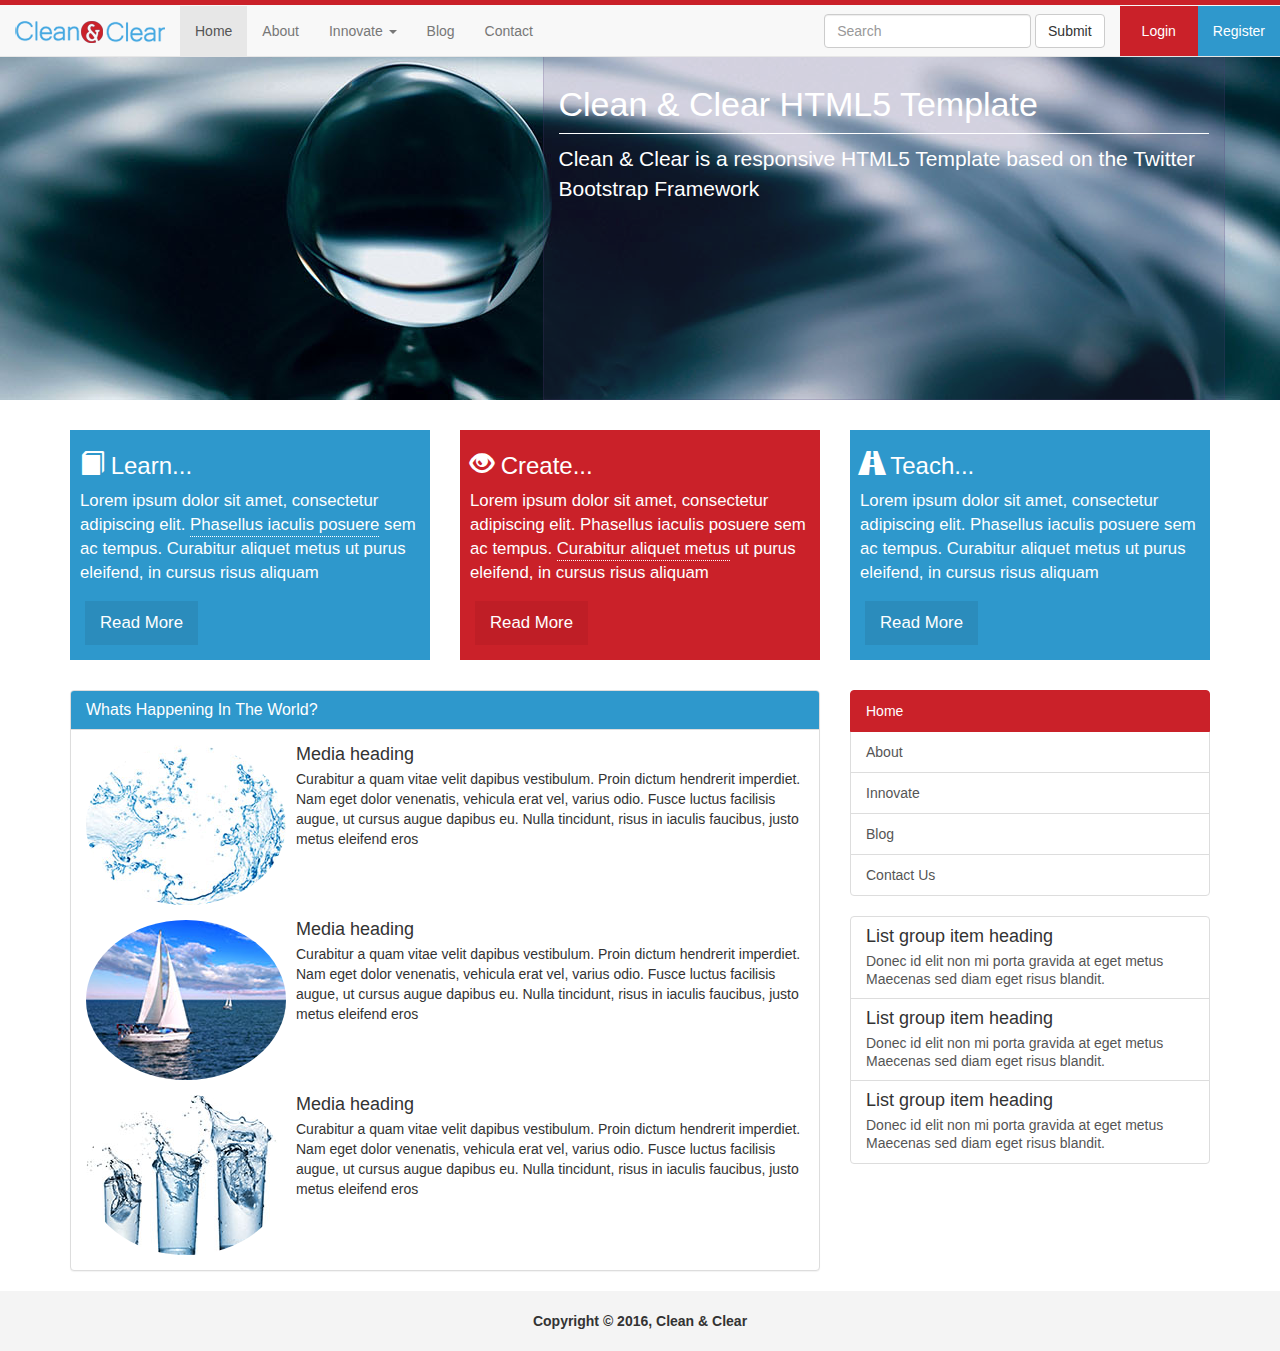
<file: index.html>
<!DOCTYPE html>
<html lang="en">
  <head>
    <meta charset="utf-8">
    <meta http-equiv="X-UA-Compatible" content="IE=edge">
    <meta name="viewport" content="width=device-width, initial-scale=1">
	
    <title>Home - Clean & Clear</title>
	
	<!-- CSS do Bootstrap -->
    <link href="css/bootstrap.css" rel="stylesheet">
	
	<!-- CSS -->
    <link href="css/style.css" rel="stylesheet">
	
	<!-- JQuery -->
    <script src="js/jquery.js"></script>
	
	<!-- Javascript do Bootstrap -->
    <script src="js/bootstrap.js"></script>
	
	<script>
		$(document).ready(function() {
            $('#tooltip1').tooltip('hide');
            $('#tooltip2').tooltip('hide');
        });
	</script>
  </head>
  <body>
	<nav class="navbar navbar-default navbar-fixed-top">
	  <div class="top-bar"></div>
	  <div class="container-fluid">
		<!-- Brand and toggle get grouped for better mobile display -->
		<div class="navbar-header">
		  <button type="button" class="navbar-toggle collapsed" data-toggle="collapse" data-target="#bs-example-navbar-collapse-1" aria-expanded="false">
			<span class="sr-only">Toggle navigation</span>
			<span class="icon-bar"></span>
			<span class="icon-bar"></span>
			<span class="icon-bar"></span>
		  </button>
		  <a class="navbar-brand" href="index.html">
			<img src="img/logo.png" alt="Clean & Clear"/>
		  </a>
		</div>

		<!-- Collect the nav links, forms, and other content for toggling -->
		<div class="collapse navbar-collapse" id="bs-example-navbar-collapse-1">
		  <ul class="nav navbar-nav">
			<li class="active"><a href="index.html">Home</a></li>
			<li><a href="about.html">About</a></li>
			<li class="dropdown">
			  <a href="#" class="dropdown-toggle" data-toggle="dropdown" role="button" aria-haspopup="true" aria-expanded="false">Innovate <span class="caret"></span></a>
			  <ul class="dropdown-menu">
				<li><a href="innovate.html">Learn</a></li>
				<li><a href="innovate.html">Create</a></li>
				<li><a href="innovate.html">Teach</a></li>
			  </ul>
			</li>
			<li><a href="blog.html">Blog</a></li>
			<li><a href="contact.html">Contact</a></li>
		  </ul>
		  <ul class="nav navbar-nav navbar-right">
			<form class="navbar-form navbar-left" role="search">
				<div class="form-group">
				  <input type="text" class="form-control" placeholder="Search">
				</div>
				<button type="submit" class="btn btn-default">Submit</button>
			</form>
			<li class="login" data-toggle="modal" data-target="#loginModal"><a href="#">Login</a></li>
			<li class="register" data-toggle="modal" data-target="#registerModal"><a href="#">Register</a></li>
		  </ul>
		</div><!-- /.navbar-collapse -->
	  </div><!-- /.container-fluid -->
	</nav>
	<!-- Login Modal -->
	<div class="modal fade" id="loginModal" tabindex="-1" role="dialog" aria-labelledby="loginModalLabel">
	  <div class="modal-dialog" role="document">
		<div class="modal-content">
		  <div class="modal-header">
			<button type="button" class="close" data-dismiss="modal" aria-label="Close"><span aria-hidden="true">&times;</span></button>
			<h4 class="modal-title" id="loginModalLabel">Login</h4>
		  </div>
		  <div class="modal-body">
			<form class="form-horizontal">
			  <div class="form-group">
				<label for="inputEmail3" class="col-sm-2 control-label">Email</label>
				<div class="col-sm-10">
				  <input type="email" class="form-control" id="inputEmail3" placeholder="Email">
				</div>
			  </div>
			  <div class="form-group">
				<label for="inputPassword3" class="col-sm-2 control-label">Password</label>
				<div class="col-sm-10">
				  <input type="password" class="form-control" id="inputPassword3" placeholder="Password">
				</div>
			  </div>
			  <div class="form-group">
				<div class="col-sm-offset-2 col-sm-10">
				  <div class="checkbox">
					<label>
					  <input type="checkbox"> Remember me
					</label>
				  </div>
				</div>
			  </div>
			</form>
		  </div>
		  <div class="modal-footer">
			<div class="form-group">
				<div class="col-sm-offset-2 col-sm-10">
				  <button type="submit" class="btn btn-default">Sign in</button>
				</div>
			</div>
		  </div>
		</div>
	  </div>
	</div><!-- /.modal -->
	<!-- Register Modal -->
	<div class="modal fade" id="registerModal" tabindex="-1" role="dialog" aria-labelledby="registerModalLabel">
	  <div class="modal-dialog" role="document">
		<div class="modal-content">
		  <div class="modal-header">
			<button type="button" class="close" data-dismiss="modal" aria-label="Close"><span aria-hidden="true">&times;</span></button>
			<h4 class="modal-title" id="registerModalLabel">Register</h4>
		  </div>
		  <div class="modal-body">
			<form class="form-horizontal">
			  <div class="form-group">
				<label for="inputEmail3" class="col-sm-2 control-label">Name</label>
				<div class="col-sm-10">
				  <input type="email" class="form-control" id="inputEmail3" placeholder="Name">
				</div>
			  </div>
			  <div class="form-group">
				<label for="inputEmail3" class="col-sm-2 control-label">Email</label>
				<div class="col-sm-10">
				  <input type="email" class="form-control" id="inputEmail3" placeholder="Email">
				</div>
			  </div>
			  <div class="form-group">
				<label for="inputPassword3" class="col-sm-2 control-label">Password</label>
				<div class="col-sm-10">
				  <input type="password" class="form-control" id="inputPassword3" placeholder="Password">
				</div>
			  </div>
			  <div class="form-group">
				<label for="inputPassword3" class="col-sm-2 control-label">Confirm Password</label>
				<div class="col-sm-10">
				  <input type="password" class="form-control" id="inputPassword3" placeholder="Confirm Password">
				</div>
			  </div>
			</form>
		  </div>
		  <div class="modal-footer">
			<div class="form-group">
				<div class="col-sm-offset-2 col-sm-10">
				  <button type="submit" class="btn btn-default">Sign up</button>
				</div>
			</div>
		  </div>
		</div>
	  </div>
	</div><!-- /.modal -->
	<div class="jumbotron">
		<div class="container">
			<div class="row">
				<div class="col-md-7 col-md-offset-5">
					<div class="jumbotron-content">
						<h1>Clean & Clear HTML5 Template</h1>
						<p class="lead">Clean & Clear is a responsive HTML5 Template based on the Twitter Bootstrap Framework</p>
					</div>
				</div>
			</div>
		</div><!-- /.container -->
	</div><!-- /.jumbotron -->
	<div class="container">
		<div class="row">
			<div class="col-md-4">
				<div class="bluebox">
				<h3><span class="glyphicon glyphicon-book"></span> Learn...</h3>
				<p>
					Lorem ipsum dolor sit amet, consectetur adipiscing elit. <a id="tooltip1" href="#" data-toggle="tooltip" title="Este é o primeiro tooltip!">Phasellus iaculis posuere</a> sem ac tempus. Curabitur aliquet metus ut purus eleifend, in cursus risus aliquam
				</p>
				<a class="readmore" href="#">Read More</a>
				</div>
			</div>
			<div class="col-md-4">
				<div class="redbox">
				<h3><span class="glyphicon glyphicon-eye-open"></span> Create...</h3>
				<p>
					Lorem ipsum dolor sit amet, consectetur adipiscing elit. Phasellus iaculis posuere sem ac tempus. <a id="tooltip2" href="#" data-toggle="tooltip" title="Este é o segundo tooltip!">Curabitur aliquet metus</a> ut purus eleifend, in cursus risus aliquam 
				</p>
				<a class="readmore" href="#">Read More</a>
				</div>
			</div>
			<div class="col-md-4">
				<div class="bluebox">
				<h3><span class="glyphicon glyphicon-road"></span> Teach...</h3>
				<p>
					Lorem ipsum dolor sit amet, consectetur adipiscing elit. Phasellus iaculis posuere sem ac tempus. Curabitur aliquet metus ut purus eleifend, in cursus risus aliquam
				</p>
				<a class="readmore" href="#">Read More</a>
				</div>
			</div>
		</div>
		<div class="row padtop30">
			<div class="col-md-8">
				<div class="panel panel-default">
					<div class="panel-heading panel-blue-heading">
						<h3 class="panel-title">Whats Happening In The World?</h3>
					</div>
					<div class="panel-body">
						<div class="media">
						  <div class="media-left">
							<a href="#">
							  <img class="media-object img-circle" src="img/small1.jpg" alt="Small Image">
							</a>
						  </div>
						  <div class="media-body">
							<h4 class="media-heading">Media heading</h4>
							<p>
								Curabitur a quam vitae velit dapibus vestibulum. Proin dictum hendrerit imperdiet. Nam eget dolor venenatis, vehicula erat vel, varius odio. Fusce luctus facilisis augue, ut cursus augue dapibus eu. Nulla tincidunt, risus in iaculis faucibus, justo metus eleifend eros
							</p>	
						  </div>
						</div>
						<div class="media">
						  <div class="media-left">
							<a href="#">
							  <img class="media-object img-circle" src="img/small2.jpg" alt="Small Image">
							</a>
						  </div>
						  <div class="media-body">
							<h4 class="media-heading">Media heading</h4>
							<p>
								Curabitur a quam vitae velit dapibus vestibulum. Proin dictum hendrerit imperdiet. Nam eget dolor venenatis, vehicula erat vel, varius odio. Fusce luctus facilisis augue, ut cursus augue dapibus eu. Nulla tincidunt, risus in iaculis faucibus, justo metus eleifend eros
							</p>	
						  </div>
						</div>
						<div class="media">
						  <div class="media-left">
							<a href="#">
							  <img class="media-object img-circle" src="img/small3.jpg" alt="Small Image">
							</a>
						  </div>
						  <div class="media-body">
							<h4 class="media-heading">Media heading</h4>
							<p>
								Curabitur a quam vitae velit dapibus vestibulum. Proin dictum hendrerit imperdiet. Nam eget dolor venenatis, vehicula erat vel, varius odio. Fusce luctus facilisis augue, ut cursus augue dapibus eu. Nulla tincidunt, risus in iaculis faucibus, justo metus eleifend eros
							</p>	
						  </div>
						</div>
					</div>
				</div><!-- /.panel -->
			</div><!-- /.col-md-8 -->
			<div class="col-md-4">
				<div class="list-group">
					  <a href="#" class="list-group-item active">
						Home
					  </a>
					  <a href="#" class="list-group-item">About</a>
					  <a href="#" class="list-group-item">Innovate</a>
					  <a href="#" class="list-group-item">Blog</a>
					  <a href="#" class="list-group-item">Contact Us</a>
				</div>
				<div class="gray-list list-group">
					  <a href="#" class="list-group-item">
						<h4 class="list-group-item-heading">List group item heading</h4>
						<p class="list-group-item-text">Donec id elit non mi porta gravida at eget metus Maecenas sed diam eget risus blandit.</p>
					  </a>
					  <a href="#" class="list-group-item">
						<h4 class="list-group-item-heading">List group item heading</h4>
						<p class="list-group-item-text">Donec id elit non mi porta gravida at eget metus Maecenas sed diam eget risus blandit.</p>
					  </a>
					  <a href="#" class="list-group-item">
						<h4 class="list-group-item-heading">List group item heading</h4>
						<p class="list-group-item-text">Donec id elit non mi porta gravida at eget metus Maecenas sed diam eget risus blandit.</p>
					  </a>
				</div>
			</div><!-- /.col-md-4 -->
		</div>
	</div><!-- /.container -->
	<footer>
		Copyright &copy; 2016, Clean & Clear
	</footer>
  </body>
</html>
</file>
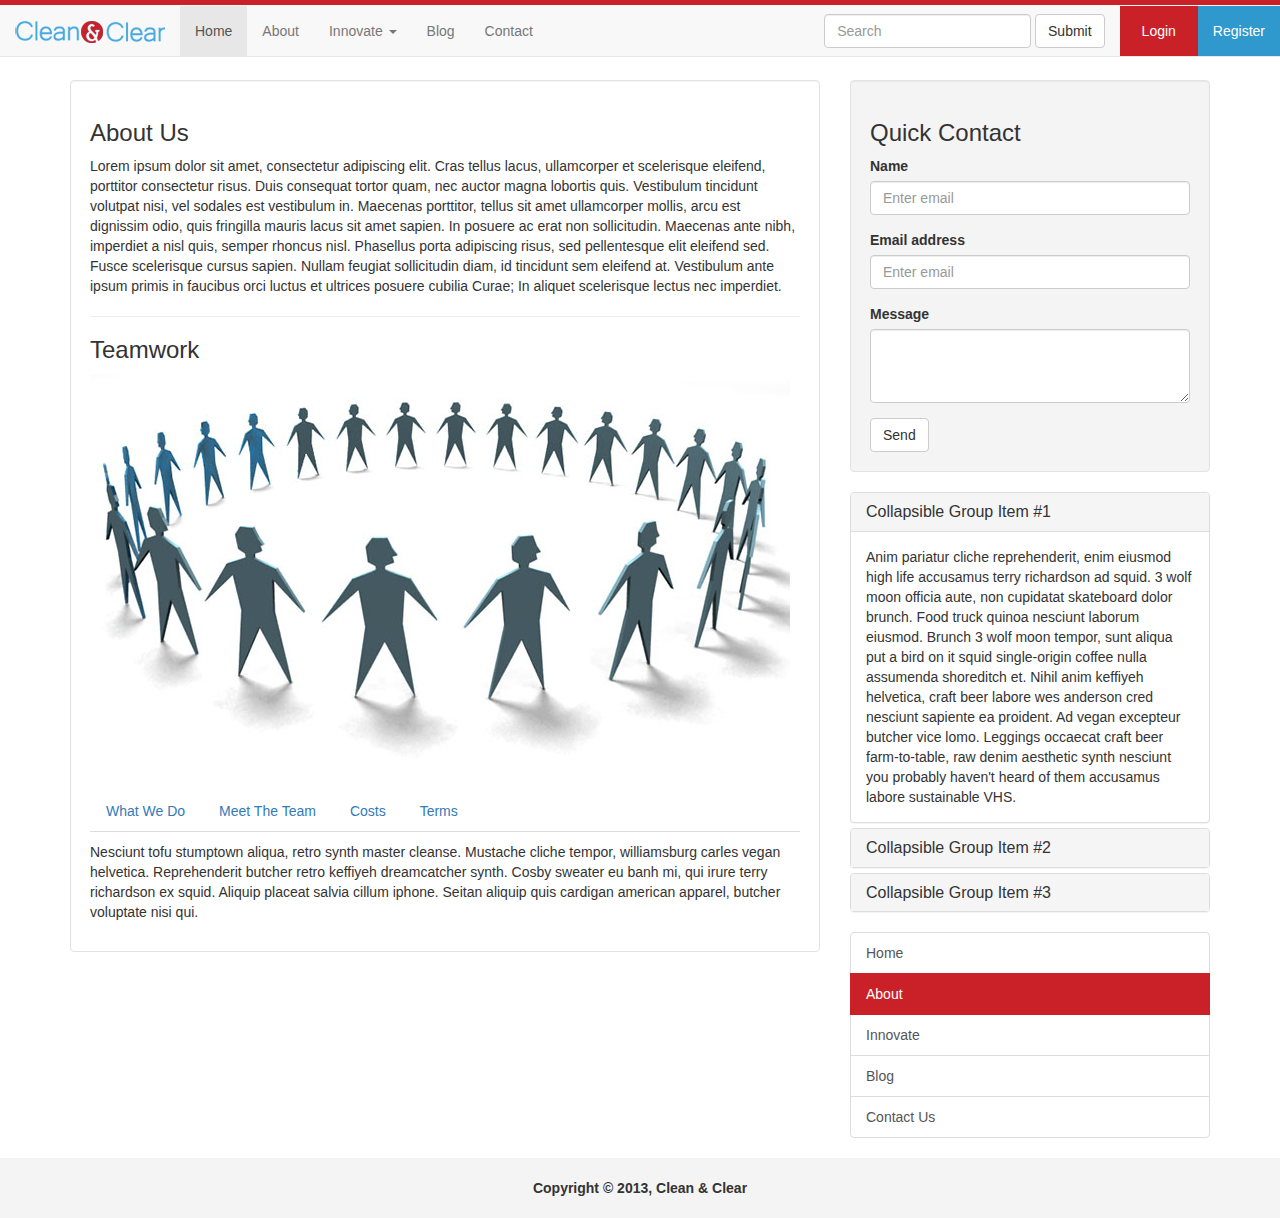
<file: about.html>
<!DOCTYPE html>
<html lang="en">
    <head>
        <meta charset="utf-8">
        <meta http-equiv="X-UA-Compatible" content="IE=edge">
        <meta name="viewport" content="width=device-width, initial-scale=1.0">

        <!-- CSS do Bootstrap -->
		<link href="css/bootstrap.css" rel="stylesheet">
		
		<!-- CSS -->
		<link href="css/style.css" rel="stylesheet">
		
		<!-- JQuery -->
		<script src="js/jquery.js"></script>
		
		<!-- Javascript do Bootstrap -->
		<script src="js/bootstrap.js"></script>
    </head>

    <body class="margintop80">
        <nav class="navbar navbar-default navbar-fixed-top">
		  <div class="top-bar"></div>
		  <div class="container-fluid">
			<!-- Brand and toggle get grouped for better mobile display -->
			<div class="navbar-header">
			  <button type="button" class="navbar-toggle collapsed" data-toggle="collapse" data-target="#bs-example-navbar-collapse-1" aria-expanded="false">
				<span class="sr-only">Toggle navigation</span>
				<span class="icon-bar"></span>
				<span class="icon-bar"></span>
				<span class="icon-bar"></span>
			  </button>
			  <a class="navbar-brand" href="index.html">
				<img src="img/logo.png" alt="Clean & Clear"/>
			  </a>
			</div>

			<!-- Collect the nav links, forms, and other content for toggling -->
			<div class="collapse navbar-collapse" id="bs-example-navbar-collapse-1">
			  <ul class="nav navbar-nav">
				<li class="active"><a href="index.html">Home</a></li>
				<li><a href="about.html">About</a></li>
				<li class="dropdown">
				  <a href="#" class="dropdown-toggle" data-toggle="dropdown" role="button" aria-haspopup="true" aria-expanded="false">Innovate <span class="caret"></span></a>
				  <ul class="dropdown-menu">
					<li><a href="innovate.html">Learn</a></li>
					<li><a href="innovate.html">Create</a></li>
					<li><a href="innovate.html">Teach</a></li>
				  </ul>
				</li>
				<li><a href="blog.html">Blog</a></li>
				<li><a href="contact.html">Contact</a></li>
			  </ul>
			  <ul class="nav navbar-nav navbar-right">
				<form class="navbar-form navbar-left" role="search">
					<div class="form-group">
					  <input type="text" class="form-control" placeholder="Search">
					</div>
					<button type="submit" class="btn btn-default">Submit</button>
				</form>
				<li class="login" data-toggle="modal" data-target="#loginModal"><a href="#">Login</a></li>
				<li class="register" data-toggle="modal" data-target="#registerModal"><a href="#">Register</a></li>
			  </ul>
			</div><!-- /.navbar-collapse -->
		  </div><!-- /.container-fluid -->
		</nav>
		<!-- Login Modal -->
		<div class="modal fade" id="loginModal" tabindex="-1" role="dialog" aria-labelledby="loginModalLabel">
		  <div class="modal-dialog" role="document">
			<div class="modal-content">
			  <div class="modal-header">
				<button type="button" class="close" data-dismiss="modal" aria-label="Close"><span aria-hidden="true">&times;</span></button>
				<h4 class="modal-title" id="loginModalLabel">Login</h4>
			  </div>
			  <div class="modal-body">
				<form class="form-horizontal">
				  <div class="form-group">
					<label for="inputEmail3" class="col-sm-2 control-label">Email</label>
					<div class="col-sm-10">
					  <input type="email" class="form-control" id="inputEmail3" placeholder="Email">
					</div>
				  </div>
				  <div class="form-group">
					<label for="inputPassword3" class="col-sm-2 control-label">Password</label>
					<div class="col-sm-10">
					  <input type="password" class="form-control" id="inputPassword3" placeholder="Password">
					</div>
				  </div>
				  <div class="form-group">
					<div class="col-sm-offset-2 col-sm-10">
					  <div class="checkbox">
						<label>
						  <input type="checkbox"> Remember me
						</label>
					  </div>
					</div>
				  </div>
				</form>
			  </div>
			  <div class="modal-footer">
				<div class="form-group">
					<div class="col-sm-offset-2 col-sm-10">
					  <button type="submit" class="btn btn-default">Sign in</button>
					</div>
				</div>
			  </div>
			</div>
		  </div>
		</div><!-- /.modal -->
		<!-- Register Modal -->
		<div class="modal fade" id="registerModal" tabindex="-1" role="dialog" aria-labelledby="registerModalLabel">
		  <div class="modal-dialog" role="document">
			<div class="modal-content">
			  <div class="modal-header">
				<button type="button" class="close" data-dismiss="modal" aria-label="Close"><span aria-hidden="true">&times;</span></button>
				<h4 class="modal-title" id="registerModalLabel">Register</h4>
			  </div>
			  <div class="modal-body">
				<form class="form-horizontal">
				  <div class="form-group">
					<label for="inputEmail3" class="col-sm-2 control-label">Name</label>
					<div class="col-sm-10">
					  <input type="email" class="form-control" id="inputEmail3" placeholder="Name">
					</div>
				  </div>
				  <div class="form-group">
					<label for="inputEmail3" class="col-sm-2 control-label">Email</label>
					<div class="col-sm-10">
					  <input type="email" class="form-control" id="inputEmail3" placeholder="Email">
					</div>
				  </div>
				  <div class="form-group">
					<label for="inputPassword3" class="col-sm-2 control-label">Password</label>
					<div class="col-sm-10">
					  <input type="password" class="form-control" id="inputPassword3" placeholder="Password">
					</div>
				  </div>
				  <div class="form-group">
					<label for="inputPassword3" class="col-sm-2 control-label">Confirm Password</label>
					<div class="col-sm-10">
					  <input type="password" class="form-control" id="inputPassword3" placeholder="Confirm Password">
					</div>
				  </div>
				</form>
			  </div>
			  <div class="modal-footer">
				<div class="form-group">
					<div class="col-sm-offset-2 col-sm-10">
					  <button type="submit" class="btn btn-default">Sign up</button>
					</div>
				</div>
			  </div>
			</div>
		  </div>
		</div><!-- /.modal -->
        <div class="container">   
            <div class="row">
                <div class="inner-page col-md-8">
                    <div id="about" class="well">
                        <h3>About Us</h3>
                        <p>Lorem ipsum dolor sit amet, consectetur adipiscing elit. Cras tellus lacus, ullamcorper et scelerisque eleifend, porttitor consectetur risus. Duis consequat tortor quam, nec auctor magna lobortis quis. Vestibulum tincidunt volutpat nisi, vel sodales est vestibulum in. Maecenas porttitor, tellus sit amet ullamcorper mollis, arcu est dignissim odio, quis fringilla mauris lacus sit amet sapien. In posuere ac erat non sollicitudin. Maecenas ante nibh, imperdiet a nisl quis, semper rhoncus nisl. Phasellus porta adipiscing risus, sed pellentesque elit eleifend sed. Fusce scelerisque cursus sapien. Nullam feugiat sollicitudin diam, id tincidunt sem eleifend at. Vestibulum ante ipsum primis in faucibus orci luctus et ultrices posuere cubilia Curae; In aliquet scelerisque lectus nec imperdiet.</p>
                        <hr>
                        <h3>Teamwork</h3>
                        <img src="img/teamwork.jpg" alt="Teamwork" />
						
                        <!-- Nav tabs -->
                        <ul class="nav nav-tabs">
                            <li><a href="#home" data-toggle="tab">What We Do</a></li>
                            <li><a href="#profile" data-toggle="tab">Meet The Team</a></li>
                            <li><a href="#messages" data-toggle="tab">Costs</a></li>
                            <li><a href="#settings" data-toggle="tab">Terms</a></li>
                        </ul>

                        <!-- Tab panes -->
                        <div class="tab-content">
                            <div class="tab-pane active" id="home">
                                <p>Nesciunt tofu stumptown aliqua, retro synth master cleanse. Mustache cliche tempor, williamsburg carles vegan helvetica. Reprehenderit butcher retro keffiyeh dreamcatcher synth. Cosby sweater eu banh mi, qui irure terry richardson ex squid. Aliquip placeat salvia cillum iphone. Seitan aliquip quis cardigan american apparel, butcher voluptate nisi qui.</p>
                            </div>
                            <div class="tab-pane" id="profile">
                                <p>Raw denim you probably haven't heard of them jean shorts Austin. Nesciunt tofu stumptown aliqua, retro synth master cleanse. Mustache cliche tempor, williamsburg carles vegan helvetica. Reprehenderit butcher retro keffiyeh dreamcatcher synth. Cosby sweater eu banh mi, qui irure terry richardson ex squid. Aliquip placeat salvia cillum iphone. Seitan aliquip quis cardigan american apparel, butcher voluptate nisi qui.</p>
                            </div>
                            <div class="tab-pane" id="messages">
                                <p>Food truck fixie locavore, accusamus mcsweeney's marfa nulla single-origin coffee squid. Exercitation +1 labore velit, blog sartorial PBR leggings next level wes anderson artisan four loko farm-to-table craft beer twee. Qui photo booth letterpress, commodo enim craft beer mlkshk aliquip jean shorts ullamco ad vinyl cillum PBR. Homo nostrud organic, assumenda labore aesthetic magna delectus mollit. Keytar helvetica VHS salvia. </p><p>Vero magna velit sapiente labore stumptown. Vegan fanny pack odio cillum wes anderson 8-bit, sustainable jean shorts beard ut DIY ethical culpa terry richardson biodiesel. Art party scenester stumptown, tumblr butcher vero sint qui sapiente accusamus tattooed echo park.</p>
                            </div>
                            <div class="tab-pane" id="settings">
                                <p>Locavore carles etsy salvia banksy hoodie helvetica. DIY synth PBR banksy irony. Leggings gentrify squid 8-bit cred pitchfork. Williamsburg banh mi whatever gluten-free, carles pitchfork biodiesel fixie etsy retro mlkshk vice blog. Scenester cred you probably haven't heard of them, vinyl craft beer blog stumptown. Pitchfork sustainable tofu synth chambray yr.</p>
                            </div>
                        </div>
						
                    </div>
                </div><!-- /. col-md-8 -->

                <!-- Sidebar -->
                <div class="col-md-4">   
                    <div class="well greywell">
                        <h3>Quick Contact</h3>
                        <form role="form">
                            <div class="form-group">
                                <label for="exampleInputEmail1">Name</label>
                                <input type="email" class="form-control" id="exampleInputEmail1" placeholder="Enter email">
                            </div>
                            <div class="form-group">
                                <label for="exampleInputEmail1">Email address</label>
                                <input type="email" class="form-control" id="exampleInputEmail1" placeholder="Enter email">
                            </div>
                            <div class="form-group">
                                <label for="exampleInputPassword1">Message</label>
                                <textarea class="form-control" rows="3"></textarea>
                            </div>

                            <button type="submit" class="btn btn-default">Send</button>
                        </form>
                    </div>
					<!-- Accordion -->
                    <div class="panel-group" id="accordion" role="tablist" aria-multiselectable="true">
					  <div class="panel panel-default">
						<div class="panel-heading" role="tab" id="headingOne">
						  <h4 class="panel-title">
							<a role="button" data-toggle="collapse" data-parent="#accordion" href="#collapseOne" aria-expanded="true" aria-controls="collapseOne">
							  Collapsible Group Item #1
							</a>
						  </h4>
						</div>
						<div id="collapseOne" class="panel-collapse collapse in" role="tabpanel" aria-labelledby="headingOne">
						  <div class="panel-body">
							Anim pariatur cliche reprehenderit, enim eiusmod high life accusamus terry richardson ad squid. 3 wolf moon officia aute, non cupidatat skateboard dolor brunch. Food truck quinoa nesciunt laborum eiusmod. Brunch 3 wolf moon tempor, sunt aliqua put a bird on it squid single-origin coffee nulla assumenda shoreditch et. Nihil anim keffiyeh helvetica, craft beer labore wes anderson cred nesciunt sapiente ea proident. Ad vegan excepteur butcher vice lomo. Leggings occaecat craft beer farm-to-table, raw denim aesthetic synth nesciunt you probably haven't heard of them accusamus labore sustainable VHS.
						  </div>
						</div>
					  </div>
					  <div class="panel panel-default">
						<div class="panel-heading" role="tab" id="headingTwo">
						  <h4 class="panel-title">
							<a class="collapsed" role="button" data-toggle="collapse" data-parent="#accordion" href="#collapseTwo" aria-expanded="false" aria-controls="collapseTwo">
							  Collapsible Group Item #2
							</a>
						  </h4>
						</div>
						<div id="collapseTwo" class="panel-collapse collapse" role="tabpanel" aria-labelledby="headingTwo">
						  <div class="panel-body">
							Anim pariatur cliche reprehenderit, enim eiusmod high life accusamus terry richardson ad squid. 3 wolf moon officia aute, non cupidatat skateboard dolor brunch. Food truck quinoa nesciunt laborum eiusmod. Brunch 3 wolf moon tempor, sunt aliqua put a bird on it squid single-origin coffee nulla assumenda shoreditch et. Nihil anim keffiyeh helvetica, craft beer labore wes anderson cred nesciunt sapiente ea proident. Ad vegan excepteur butcher vice lomo. Leggings occaecat craft beer farm-to-table, raw denim aesthetic synth nesciunt you probably haven't heard of them accusamus labore sustainable VHS.
						  </div>
						</div>
					  </div>
					  <div class="panel panel-default">
						<div class="panel-heading" role="tab" id="headingThree">
						  <h4 class="panel-title">
							<a class="collapsed" role="button" data-toggle="collapse" data-parent="#accordion" href="#collapseThree" aria-expanded="false" aria-controls="collapseThree">
							  Collapsible Group Item #3
							</a>
						  </h4>
						</div>
						<div id="collapseThree" class="panel-collapse collapse" role="tabpanel" aria-labelledby="headingThree">
						  <div class="panel-body">
							Anim pariatur cliche reprehenderit, enim eiusmod high life accusamus terry richardson ad squid. 3 wolf moon officia aute, non cupidatat skateboard dolor brunch. Food truck quinoa nesciunt laborum eiusmod. Brunch 3 wolf moon tempor, sunt aliqua put a bird on it squid single-origin coffee nulla assumenda shoreditch et. Nihil anim keffiyeh helvetica, craft beer labore wes anderson cred nesciunt sapiente ea proident. Ad vegan excepteur butcher vice lomo. Leggings occaecat craft beer farm-to-table, raw denim aesthetic synth nesciunt you probably haven't heard of them accusamus labore sustainable VHS.
						  </div>
						</div>
					  </div>
					</div>
					
                    <div class="list-group list-group">
                        <a href="index.html" class="list-group-item">Home</a>
                        <a href="about.html" class="list-group-item active">About</a>
                        <a href="innovate.html" class="list-group-item">Innovate</a>
                        <a href="blog.html" class="list-group-item">Blog</a>
                        <a href="contact.html" class="list-group-item">Contact Us</a>
                    </div><!-- /. list-group -->

                </div><!-- /. col-md-4 -->           
            </div> <!-- /row -->  
        </div> <!-- /container -->
        <footer>
            Copyright &copy; 2013, Clean & Clear
        </footer>
    </body>
</html>
</file>
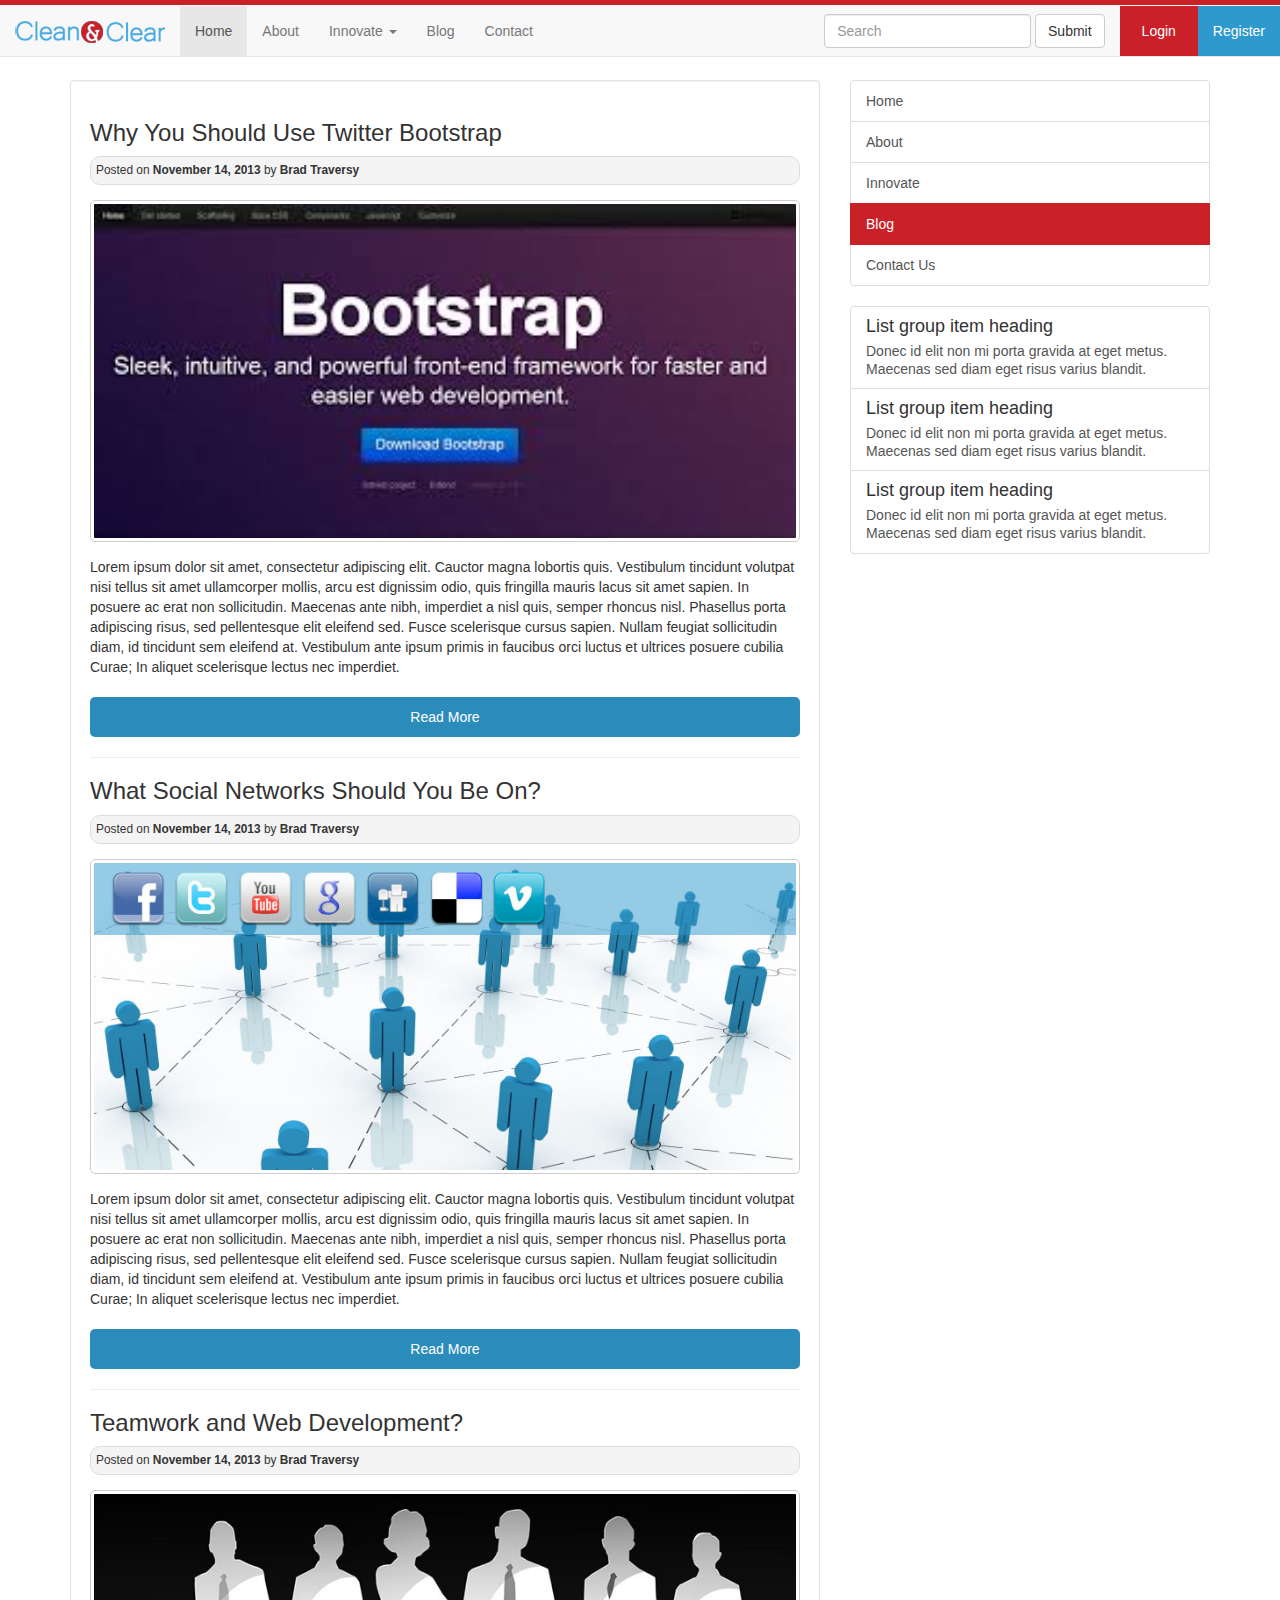
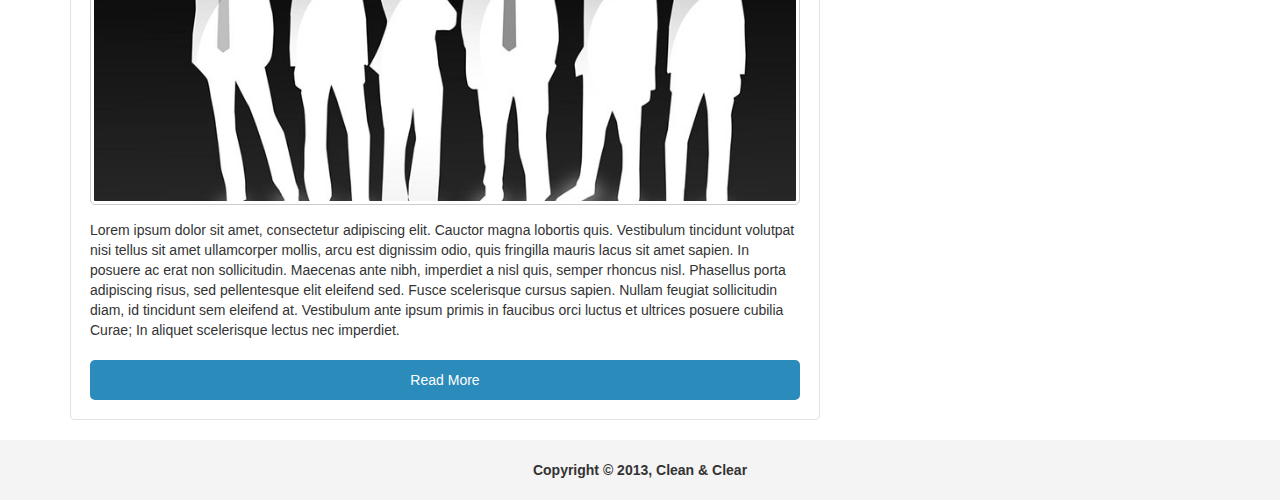
<file: blog.html>
<!DOCTYPE html>
<html lang="en">
    <head>
        <meta charset="utf-8">
        <meta http-equiv="X-UA-Compatible" content="IE=edge">
        <meta name="viewport" content="width=device-width, initial-scale=1.0">

        <title>Blog - Clean & Clear</title>

        <!-- CSS do Bootstrap -->
		<link href="css/bootstrap.css" rel="stylesheet">
		
		<!-- CSS -->
		<link href="css/style.css" rel="stylesheet">
		
		<!-- JQuery -->
		<script src="js/jquery.js"></script>
		
		<!-- Javascript do Bootstrap -->
		<script src="js/bootstrap.js"></script>
    </head>

    <body class="margintop80">
        <nav class="navbar navbar-default navbar-fixed-top">
		  <div class="top-bar"></div>
		  <div class="container-fluid">
			<!-- Brand and toggle get grouped for better mobile display -->
			<div class="navbar-header">
			  <button type="button" class="navbar-toggle collapsed" data-toggle="collapse" data-target="#bs-example-navbar-collapse-1" aria-expanded="false">
				<span class="sr-only">Toggle navigation</span>
				<span class="icon-bar"></span>
				<span class="icon-bar"></span>
				<span class="icon-bar"></span>
			  </button>
			  <a class="navbar-brand" href="index.html">
				<img src="img/logo.png" alt="Clean & Clear"/>
			  </a>
			</div>

			<!-- Collect the nav links, forms, and other content for toggling -->
			<div class="collapse navbar-collapse" id="bs-example-navbar-collapse-1">
			  <ul class="nav navbar-nav">
				<li class="active"><a href="index.html">Home</a></li>
				<li><a href="about.html">About</a></li>
				<li class="dropdown">
				  <a href="#" class="dropdown-toggle" data-toggle="dropdown" role="button" aria-haspopup="true" aria-expanded="false">Innovate <span class="caret"></span></a>
				  <ul class="dropdown-menu">
					<li><a href="innovate.html">Learn</a></li>
					<li><a href="innovate.html">Create</a></li>
					<li><a href="innovate.html">Teach</a></li>
				  </ul>
				</li>
				<li><a href="blog.html">Blog</a></li>
				<li><a href="contact.html">Contact</a></li>
			  </ul>
			  <ul class="nav navbar-nav navbar-right">
				<form class="navbar-form navbar-left" role="search">
					<div class="form-group">
					  <input type="text" class="form-control" placeholder="Search">
					</div>
					<button type="submit" class="btn btn-default">Submit</button>
				</form>
				<li class="login" data-toggle="modal" data-target="#loginModal"><a href="#">Login</a></li>
				<li class="register" data-toggle="modal" data-target="#registerModal"><a href="#">Register</a></li>
			  </ul>
			</div><!-- /.navbar-collapse -->
		  </div><!-- /.container-fluid -->
		</nav>
		<!-- Login Modal -->
		<div class="modal fade" id="loginModal" tabindex="-1" role="dialog" aria-labelledby="loginModalLabel">
		  <div class="modal-dialog" role="document">
			<div class="modal-content">
			  <div class="modal-header">
				<button type="button" class="close" data-dismiss="modal" aria-label="Close"><span aria-hidden="true">&times;</span></button>
				<h4 class="modal-title" id="loginModalLabel">Login</h4>
			  </div>
			  <div class="modal-body">
				<form class="form-horizontal">
				  <div class="form-group">
					<label for="inputEmail3" class="col-sm-2 control-label">Email</label>
					<div class="col-sm-10">
					  <input type="email" class="form-control" id="inputEmail3" placeholder="Email">
					</div>
				  </div>
				  <div class="form-group">
					<label for="inputPassword3" class="col-sm-2 control-label">Password</label>
					<div class="col-sm-10">
					  <input type="password" class="form-control" id="inputPassword3" placeholder="Password">
					</div>
				  </div>
				  <div class="form-group">
					<div class="col-sm-offset-2 col-sm-10">
					  <div class="checkbox">
						<label>
						  <input type="checkbox"> Remember me
						</label>
					  </div>
					</div>
				  </div>
				</form>
			  </div>
			  <div class="modal-footer">
				<div class="form-group">
					<div class="col-sm-offset-2 col-sm-10">
					  <button type="submit" class="btn btn-default">Sign in</button>
					</div>
				</div>
			  </div>
			</div>
		  </div>
		</div><!-- /.modal -->
		<!-- Register Modal -->
		<div class="modal fade" id="registerModal" tabindex="-1" role="dialog" aria-labelledby="registerModalLabel">
		  <div class="modal-dialog" role="document">
			<div class="modal-content">
			  <div class="modal-header">
				<button type="button" class="close" data-dismiss="modal" aria-label="Close"><span aria-hidden="true">&times;</span></button>
				<h4 class="modal-title" id="registerModalLabel">Register</h4>
			  </div>
			  <div class="modal-body">
				<form class="form-horizontal">
				  <div class="form-group">
					<label for="inputEmail3" class="col-sm-2 control-label">Name</label>
					<div class="col-sm-10">
					  <input type="email" class="form-control" id="inputEmail3" placeholder="Name">
					</div>
				  </div>
				  <div class="form-group">
					<label for="inputEmail3" class="col-sm-2 control-label">Email</label>
					<div class="col-sm-10">
					  <input type="email" class="form-control" id="inputEmail3" placeholder="Email">
					</div>
				  </div>
				  <div class="form-group">
					<label for="inputPassword3" class="col-sm-2 control-label">Password</label>
					<div class="col-sm-10">
					  <input type="password" class="form-control" id="inputPassword3" placeholder="Password">
					</div>
				  </div>
				  <div class="form-group">
					<label for="inputPassword3" class="col-sm-2 control-label">Confirm Password</label>
					<div class="col-sm-10">
					  <input type="password" class="form-control" id="inputPassword3" placeholder="Confirm Password">
					</div>
				  </div>
				</form>
			  </div>
			  <div class="modal-footer">
				<div class="form-group">
					<div class="col-sm-offset-2 col-sm-10">
					  <button type="submit" class="btn btn-default">Sign up</button>
					</div>
				</div>
			  </div>
			</div>
		  </div>
		</div><!-- /.modal -->
        <div class="container">   
            <div class="row">
                <div class="inner-page col-md-8">
                    <div id="blog" class="well">
                        <h3>Why You Should Use Twitter Bootstrap</h3>
                        <small>Posted on <strong>November 14, 2013</strong> by <strong>Brad Traversy</strong></small>
                        <img src="img/blog1.jpg" alt="check" />
                        <p>Lorem ipsum dolor sit amet, consectetur adipiscing elit. Cauctor magna lobortis quis. Vestibulum tincidunt volutpat nisi tellus sit amet ullamcorper mollis, arcu est dignissim odio, quis fringilla mauris lacus sit amet sapien. In posuere ac erat non sollicitudin. Maecenas ante nibh, imperdiet a nisl quis, semper rhoncus nisl. Phasellus porta adipiscing risus, sed pellentesque elit eleifend sed. Fusce scelerisque cursus sapien. Nullam feugiat sollicitudin diam, id tincidunt sem eleifend at. Vestibulum ante ipsum primis in faucibus orci luctus et ultrices posuere cubilia Curae; In aliquet scelerisque lectus nec imperdiet.</p>
                        <a class="readmore" href="#">Read More</a>
                        <hr>
                        <h3>What Social Networks Should You Be On?</h3>
                        <small>Posted on <strong>November 14, 2013</strong> by <strong>Brad Traversy</strong></small>
                        <img src="img/blog2.jpg" alt="check" />
                        <p>Lorem ipsum dolor sit amet, consectetur adipiscing elit. Cauctor magna lobortis quis. Vestibulum tincidunt volutpat nisi tellus sit amet ullamcorper mollis, arcu est dignissim odio, quis fringilla mauris lacus sit amet sapien. In posuere ac erat non sollicitudin. Maecenas ante nibh, imperdiet a nisl quis, semper rhoncus nisl. Phasellus porta adipiscing risus, sed pellentesque elit eleifend sed. Fusce scelerisque cursus sapien. Nullam feugiat sollicitudin diam, id tincidunt sem eleifend at. Vestibulum ante ipsum primis in faucibus orci luctus et ultrices posuere cubilia Curae; In aliquet scelerisque lectus nec imperdiet.</p>
                        <a class="readmore" href="#">Read More</a>
                        <hr>
                        <h3>Teamwork and Web Development?</h3>
                        <small>Posted on <strong>November 14, 2013</strong> by <strong>Brad Traversy</strong></small>
                        <img src="img/blog3.jpg" alt="check" />
                        <p>Lorem ipsum dolor sit amet, consectetur adipiscing elit. Cauctor magna lobortis quis. Vestibulum tincidunt volutpat nisi tellus sit amet ullamcorper mollis, arcu est dignissim odio, quis fringilla mauris lacus sit amet sapien. In posuere ac erat non sollicitudin. Maecenas ante nibh, imperdiet a nisl quis, semper rhoncus nisl. Phasellus porta adipiscing risus, sed pellentesque elit eleifend sed. Fusce scelerisque cursus sapien. Nullam feugiat sollicitudin diam, id tincidunt sem eleifend at. Vestibulum ante ipsum primis in faucibus orci luctus et ultrices posuere cubilia Curae; In aliquet scelerisque lectus nec imperdiet.</p>
                        <a class="readmore" href="#">Read More</a>
                    </div>
                </div><!-- /. col-md-8 -->

                <!-- Sidebar -->
                <div class="col-md-4">   
                    <div class="list-group list-group">
                        <a href="index.html" class="list-group-item">Home</a>
                        <a href="about.html" class="list-group-item">About</a>
                        <a href="innovate.html" class="list-group-item">Innovate</a>
                        <a href="blog.html" class="list-group-item active">Blog</a>
                        <a href="contact.html" class="list-group-item">Contact Us</a>
                    </div><!-- /. list-group -->
					 <div class="grey-list list-group">
                        <a href="#" class="list-group-item">
                            <h4 class="list-group-item-heading">List group item heading</h4>
                            <p class="list-group-item-text">Donec id elit non mi porta gravida at eget metus. Maecenas sed diam eget risus varius blandit.</p>
                        </a>
                        <a href="#" class="list-group-item">
                            <h4 class="list-group-item-heading">List group item heading</h4>
                            <p class="list-group-item-text">Donec id elit non mi porta gravida at eget metus. Maecenas sed diam eget risus varius blandit.</p>
                        </a>
                        <a href="#" class="list-group-item">
                            <h4 class="list-group-item-heading">List group item heading</h4>
                            <p class="list-group-item-text">Donec id elit non mi porta gravida at eget metus. Maecenas sed diam eget risus varius blandit.</p>
                        </a>
                    </div><!-- /.list-group -->
                </div><!-- /. col-md-4 -->           
            </div> <!-- /row -->  
        </div> <!-- /container -->
        <footer>
            Copyright &copy; 2013, Clean & Clear
        </footer>
    </body>
</html>
</file>
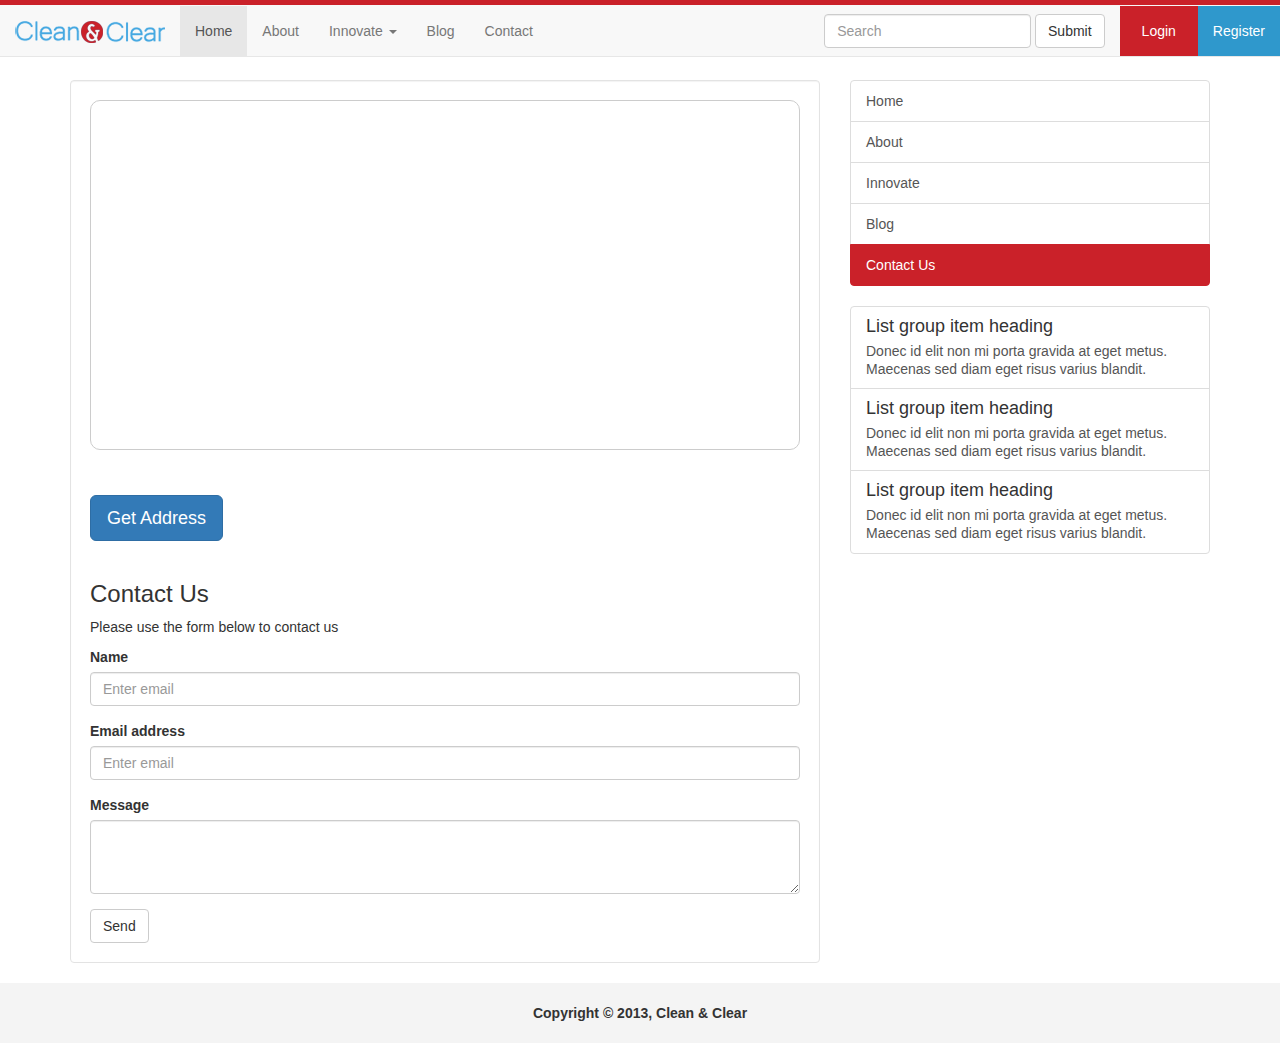
<file: contact.html>
<!DOCTYPE html>
<html lang="en">
    <head>
        <meta charset="utf-8">
        <meta http-equiv="X-UA-Compatible" content="IE=edge">
        <meta name="viewport" content="width=device-width, initial-scale=1.0">

        <title>Contact - Clean & Clear</title>

		<!-- CSS do Bootstrap -->
		<link href="css/bootstrap.css" rel="stylesheet">
		
		<!-- CSS -->
		<link href="css/style.css" rel="stylesheet">
		
		<!-- JQuery -->
		<script src="js/jquery.js"></script>
		
		<!-- Javascript do Bootstrap -->
		<script src="js/bootstrap.js"></script>

        <script>
            $(document).ready(function() {
                $('#address').popover('animation')
            });
        </script>
    </head>

    <body class="margintop80">
        <nav class="navbar navbar-default navbar-fixed-top">
		  <div class="top-bar"></div>
		  <div class="container-fluid">
			<!-- Brand and toggle get grouped for better mobile display -->
			<div class="navbar-header">
			  <button type="button" class="navbar-toggle collapsed" data-toggle="collapse" data-target="#bs-example-navbar-collapse-1" aria-expanded="false">
				<span class="sr-only">Toggle navigation</span>
				<span class="icon-bar"></span>
				<span class="icon-bar"></span>
				<span class="icon-bar"></span>
			  </button>
			  <a class="navbar-brand" href="index.html">
				<img src="img/logo.png" alt="Clean & Clear"/>
			  </a>
			</div>

			<!-- Collect the nav links, forms, and other content for toggling -->
			<div class="collapse navbar-collapse" id="bs-example-navbar-collapse-1">
			  <ul class="nav navbar-nav">
				<li class="active"><a href="index.html">Home</a></li>
				<li><a href="about.html">About</a></li>
				<li class="dropdown">
				  <a href="#" class="dropdown-toggle" data-toggle="dropdown" role="button" aria-haspopup="true" aria-expanded="false">Innovate <span class="caret"></span></a>
				  <ul class="dropdown-menu">
					<li><a href="innovate.html">Learn</a></li>
					<li><a href="innovate.html">Create</a></li>
					<li><a href="innovate.html">Teach</a></li>
				  </ul>
				</li>
				<li><a href="blog.html">Blog</a></li>
				<li><a href="contact.html">Contact</a></li>
			  </ul>
			  <ul class="nav navbar-nav navbar-right">
				<form class="navbar-form navbar-left" role="search">
					<div class="form-group">
					  <input type="text" class="form-control" placeholder="Search">
					</div>
					<button type="submit" class="btn btn-default">Submit</button>
				</form>
				<li class="login" data-toggle="modal" data-target="#loginModal"><a href="#">Login</a></li>
				<li class="register" data-toggle="modal" data-target="#registerModal"><a href="#">Register</a></li>
			  </ul>
			</div><!-- /.navbar-collapse -->
		  </div><!-- /.container-fluid -->
		</nav>
		<!-- Login Modal -->
		<div class="modal fade" id="loginModal" tabindex="-1" role="dialog" aria-labelledby="loginModalLabel">
		  <div class="modal-dialog" role="document">
			<div class="modal-content">
			  <div class="modal-header">
				<button type="button" class="close" data-dismiss="modal" aria-label="Close"><span aria-hidden="true">&times;</span></button>
				<h4 class="modal-title" id="loginModalLabel">Login</h4>
			  </div>
			  <div class="modal-body">
				<form class="form-horizontal">
				  <div class="form-group">
					<label for="inputEmail3" class="col-sm-2 control-label">Email</label>
					<div class="col-sm-10">
					  <input type="email" class="form-control" id="inputEmail3" placeholder="Email">
					</div>
				  </div>
				  <div class="form-group">
					<label for="inputPassword3" class="col-sm-2 control-label">Password</label>
					<div class="col-sm-10">
					  <input type="password" class="form-control" id="inputPassword3" placeholder="Password">
					</div>
				  </div>
				  <div class="form-group">
					<div class="col-sm-offset-2 col-sm-10">
					  <div class="checkbox">
						<label>
						  <input type="checkbox"> Remember me
						</label>
					  </div>
					</div>
				  </div>
				</form>
			  </div>
			  <div class="modal-footer">
				<div class="form-group">
					<div class="col-sm-offset-2 col-sm-10">
					  <button type="submit" class="btn btn-default">Sign in</button>
					</div>
				</div>
			  </div>
			</div>
		  </div>
		</div><!-- /.modal -->
		<!-- Register Modal -->
		<div class="modal fade" id="registerModal" tabindex="-1" role="dialog" aria-labelledby="registerModalLabel">
		  <div class="modal-dialog" role="document">
			<div class="modal-content">
			  <div class="modal-header">
				<button type="button" class="close" data-dismiss="modal" aria-label="Close"><span aria-hidden="true">&times;</span></button>
				<h4 class="modal-title" id="registerModalLabel">Register</h4>
			  </div>
			  <div class="modal-body">
				<form class="form-horizontal">
				  <div class="form-group">
					<label for="inputEmail3" class="col-sm-2 control-label">Name</label>
					<div class="col-sm-10">
					  <input type="email" class="form-control" id="inputEmail3" placeholder="Name">
					</div>
				  </div>
				  <div class="form-group">
					<label for="inputEmail3" class="col-sm-2 control-label">Email</label>
					<div class="col-sm-10">
					  <input type="email" class="form-control" id="inputEmail3" placeholder="Email">
					</div>
				  </div>
				  <div class="form-group">
					<label for="inputPassword3" class="col-sm-2 control-label">Password</label>
					<div class="col-sm-10">
					  <input type="password" class="form-control" id="inputPassword3" placeholder="Password">
					</div>
				  </div>
				  <div class="form-group">
					<label for="inputPassword3" class="col-sm-2 control-label">Confirm Password</label>
					<div class="col-sm-10">
					  <input type="password" class="form-control" id="inputPassword3" placeholder="Confirm Password">
					</div>
				  </div>
				</form>
			  </div>
			  <div class="modal-footer">
				<div class="form-group">
					<div class="col-sm-offset-2 col-sm-10">
					  <button type="submit" class="btn btn-default">Sign up</button>
					</div>
				</div>
			  </div>
			</div>
		  </div>
		</div><!-- /.modal -->
        <div class="container">   
            <div class="row">
                <div class="inner-page col-md-8">
                    <div id="contact" class="well">
                        <iframe class="gmap" height="350" frameborder="0" scrolling="no" marginheight="0" marginwidth="0" src="https://maps.google.com/maps?f=q&amp;source=s_q&amp;hl=en&amp;geocode=&amp;q=89+west+main+st+merrimac+ma+01860&amp;aq=&amp;sll=42.036922,-71.683501&amp;sspn=1.97864,4.702148&amp;ie=UTF8&amp;hq=&amp;hnear=89+W+Main+St,+Merrimac,+Massachusetts+01860&amp;t=m&amp;z=14&amp;ll=42.825562,-71.01797&amp;output=embed"></iframe><br />
                        <br><br>
                        <button id="address" href="#" class="btn btn-lg btn-primary" data-toggle="popover" title="Address" data-content="89 West Main st, Merrimac MA 01860" role="button">Get Address</button>
                        <br><br>
                        <h3>Contact Us</h3>
                        <p>Please use the form below to contact us</p>
                        <form role="form">
                            <div class="form-group">
                                <label for="exampleInputEmail1">Name</label>
                                <input type="email" class="form-control" id="exampleInputEmail1" placeholder="Enter email">
                            </div>
                            <div class="form-group">
                                <label for="exampleInputEmail1">Email address</label>
                                <input type="email" class="form-control" id="exampleInputEmail1" placeholder="Enter email">
                            </div>
                            <div class="form-group">
                                <label for="exampleInputPassword1">Message</label>
                                <textarea class="form-control" rows="3"></textarea>
                            </div>

                            <button type="submit" class="btn btn-default">Send</button>
                        </form>
                    </div>
                </div><!-- /. col-md-8 -->

                <!-- Sidebar -->
                <div class="col-md-4">   
                    <div class="list-group list-group">
                        <a href="index.html" class="list-group-item">Home</a>
                        <a href="about.html" class="list-group-item">About</a>
                        <a href="innovate.html" class="list-group-item">Innovate</a>
                        <a href="blog.html" class="list-group-item">Blog</a>
                        <a href="contact.html" class="list-group-item active">Contact Us</a>
                    </div><!-- /. list-group -->
                    <div class="grey-list list-group">
                        <a href="#" class="list-group-item">
                            <h4 class="list-group-item-heading">List group item heading</h4>
                            <p class="list-group-item-text">Donec id elit non mi porta gravida at eget metus. Maecenas sed diam eget risus varius blandit.</p>
                        </a>
                        <a href="#" class="list-group-item">
                            <h4 class="list-group-item-heading">List group item heading</h4>
                            <p class="list-group-item-text">Donec id elit non mi porta gravida at eget metus. Maecenas sed diam eget risus varius blandit.</p>
                        </a>
                        <a href="#" class="list-group-item">
                            <h4 class="list-group-item-heading">List group item heading</h4>
                            <p class="list-group-item-text">Donec id elit non mi porta gravida at eget metus. Maecenas sed diam eget risus varius blandit.</p>
                        </a>
                    </div><!-- /. list-group -->
                </div><!-- /. col-md-4 -->           
            </div> <!-- /row -->  
        </div> <!-- /container -->
        <footer>
            Copyright &copy; 2013, Clean & Clear
        </footer>
    </body>
</html>
</file>
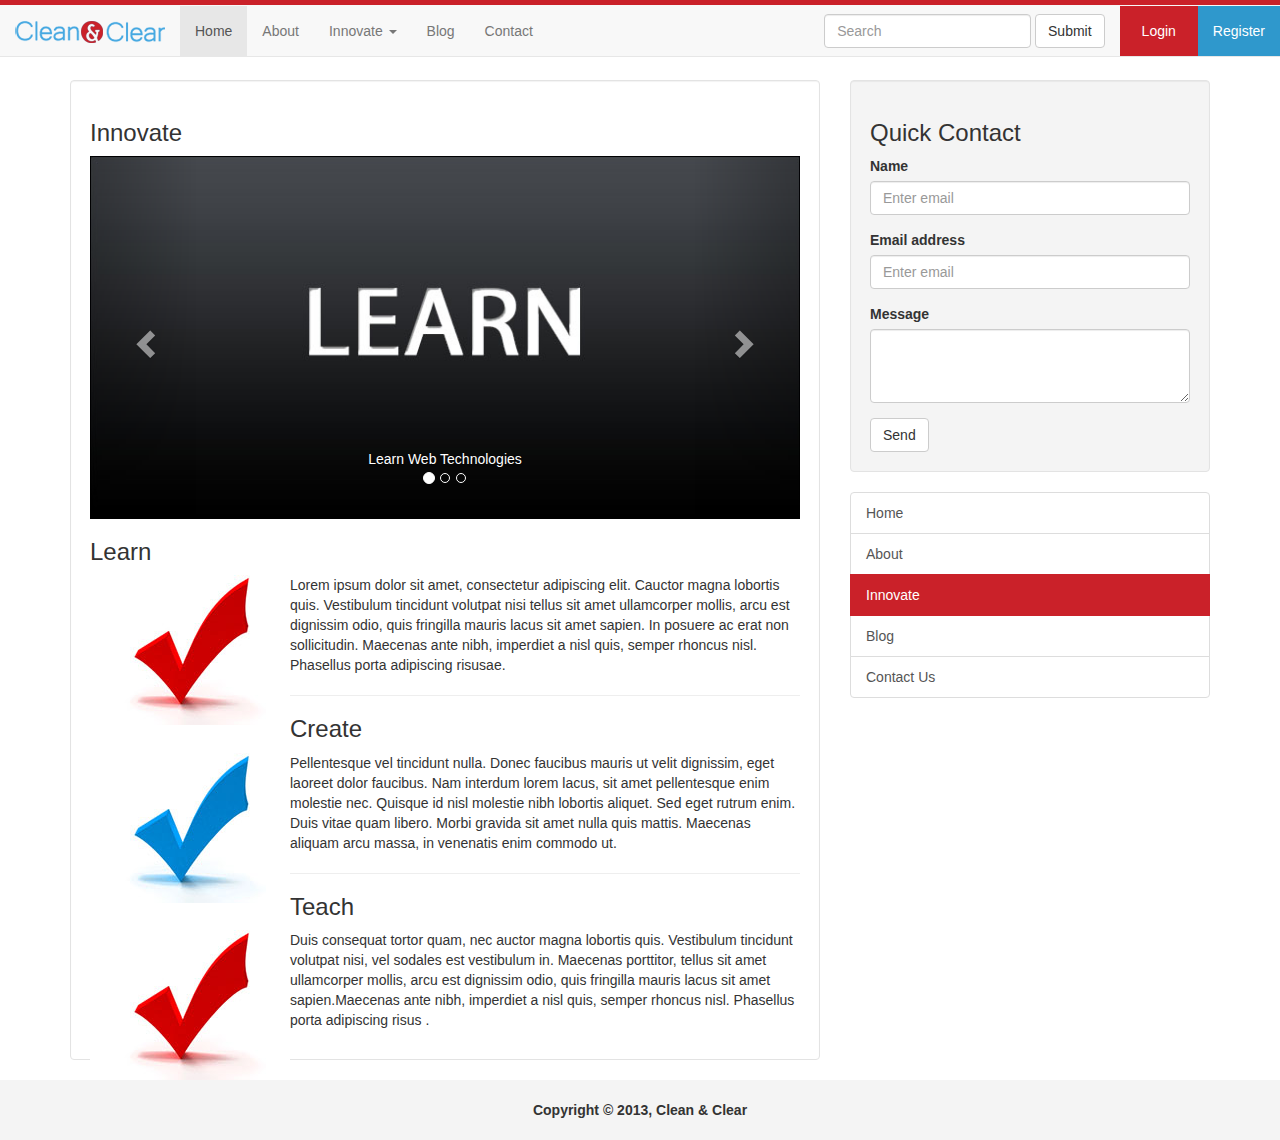
<file: innovate.html>
<!DOCTYPE html>
<html lang="en">
    <head>
        <meta charset="utf-8">
        <meta http-equiv="X-UA-Compatible" content="IE=edge">
        <meta name="viewport" content="width=device-width, initial-scale=1.0">

        <title>Innovate - Clean & Clear</title>

        <!-- CSS do Bootstrap -->
		<link href="css/bootstrap.css" rel="stylesheet">
		
		<!-- CSS -->
		<link href="css/style.css" rel="stylesheet">
		
		<!-- JQuery -->
		<script src="js/jquery.js"></script>
		
		<!-- Javascript do Bootstrap -->
		<script src="js/bootstrap.js"></script>
    </head>

    <body class="margintop80">
        <nav class="navbar navbar-default navbar-fixed-top">
		  <div class="top-bar"></div>
		  <div class="container-fluid">
			<!-- Brand and toggle get grouped for better mobile display -->
			<div class="navbar-header">
			  <button type="button" class="navbar-toggle collapsed" data-toggle="collapse" data-target="#bs-example-navbar-collapse-1" aria-expanded="false">
				<span class="sr-only">Toggle navigation</span>
				<span class="icon-bar"></span>
				<span class="icon-bar"></span>
				<span class="icon-bar"></span>
			  </button>
			  <a class="navbar-brand" href="index.html">
				<img src="img/logo.png" alt="Clean & Clear"/>
			  </a>
			</div>

			<!-- Collect the nav links, forms, and other content for toggling -->
			<div class="collapse navbar-collapse" id="bs-example-navbar-collapse-1">
			  <ul class="nav navbar-nav">
				<li class="active"><a href="index.html">Home</a></li>
				<li><a href="about.html">About</a></li>
				<li class="dropdown">
				  <a href="#" class="dropdown-toggle" data-toggle="dropdown" role="button" aria-haspopup="true" aria-expanded="false">Innovate <span class="caret"></span></a>
				  <ul class="dropdown-menu">
					<li><a href="innovate.html">Learn</a></li>
					<li><a href="innovate.html">Create</a></li>
					<li><a href="innovate.html">Teach</a></li>
				  </ul>
				</li>
				<li><a href="blog.html">Blog</a></li>
				<li><a href="contact.html">Contact</a></li>
			  </ul>
			  <ul class="nav navbar-nav navbar-right">
				<form class="navbar-form navbar-left" role="search">
					<div class="form-group">
					  <input type="text" class="form-control" placeholder="Search">
					</div>
					<button type="submit" class="btn btn-default">Submit</button>
				</form>
				<li class="login" data-toggle="modal" data-target="#loginModal"><a href="#">Login</a></li>
				<li class="register" data-toggle="modal" data-target="#registerModal"><a href="#">Register</a></li>
			  </ul>
			</div><!-- /.navbar-collapse -->
		  </div><!-- /.container-fluid -->
		</nav>
		<!-- Login Modal -->
		<div class="modal fade" id="loginModal" tabindex="-1" role="dialog" aria-labelledby="loginModalLabel">
		  <div class="modal-dialog" role="document">
			<div class="modal-content">
			  <div class="modal-header">
				<button type="button" class="close" data-dismiss="modal" aria-label="Close"><span aria-hidden="true">&times;</span></button>
				<h4 class="modal-title" id="loginModalLabel">Login</h4>
			  </div>
			  <div class="modal-body">
				<form class="form-horizontal">
				  <div class="form-group">
					<label for="inputEmail3" class="col-sm-2 control-label">Email</label>
					<div class="col-sm-10">
					  <input type="email" class="form-control" id="inputEmail3" placeholder="Email">
					</div>
				  </div>
				  <div class="form-group">
					<label for="inputPassword3" class="col-sm-2 control-label">Password</label>
					<div class="col-sm-10">
					  <input type="password" class="form-control" id="inputPassword3" placeholder="Password">
					</div>
				  </div>
				  <div class="form-group">
					<div class="col-sm-offset-2 col-sm-10">
					  <div class="checkbox">
						<label>
						  <input type="checkbox"> Remember me
						</label>
					  </div>
					</div>
				  </div>
				</form>
			  </div>
			  <div class="modal-footer">
				<div class="form-group">
					<div class="col-sm-offset-2 col-sm-10">
					  <button type="submit" class="btn btn-default">Sign in</button>
					</div>
				</div>
			  </div>
			</div>
		  </div>
		</div><!-- /.modal -->
		<!-- Register Modal -->
		<div class="modal fade" id="registerModal" tabindex="-1" role="dialog" aria-labelledby="registerModalLabel">
		  <div class="modal-dialog" role="document">
			<div class="modal-content">
			  <div class="modal-header">
				<button type="button" class="close" data-dismiss="modal" aria-label="Close"><span aria-hidden="true">&times;</span></button>
				<h4 class="modal-title" id="registerModalLabel">Register</h4>
			  </div>
			  <div class="modal-body">
				<form class="form-horizontal">
				  <div class="form-group">
					<label for="inputEmail3" class="col-sm-2 control-label">Name</label>
					<div class="col-sm-10">
					  <input type="email" class="form-control" id="inputEmail3" placeholder="Name">
					</div>
				  </div>
				  <div class="form-group">
					<label for="inputEmail3" class="col-sm-2 control-label">Email</label>
					<div class="col-sm-10">
					  <input type="email" class="form-control" id="inputEmail3" placeholder="Email">
					</div>
				  </div>
				  <div class="form-group">
					<label for="inputPassword3" class="col-sm-2 control-label">Password</label>
					<div class="col-sm-10">
					  <input type="password" class="form-control" id="inputPassword3" placeholder="Password">
					</div>
				  </div>
				  <div class="form-group">
					<label for="inputPassword3" class="col-sm-2 control-label">Confirm Password</label>
					<div class="col-sm-10">
					  <input type="password" class="form-control" id="inputPassword3" placeholder="Confirm Password">
					</div>
				  </div>
				</form>
			  </div>
			  <div class="modal-footer">
				<div class="form-group">
					<div class="col-sm-offset-2 col-sm-10">
					  <button type="submit" class="btn btn-default">Sign up</button>
					</div>
				</div>
			  </div>
			</div>
		  </div>
		</div><!-- /.modal -->
        <div class="container">   
            <div class="row">
                <div class="inner-page col-md-8">
                    <div id="innovate" class="well">
                        <h3>Innovate</h3>
						<!-- Carousel -->
                        <div id="carousel-example-generic" class="carousel slide" data-ride="carousel">
						  <!-- Indicators -->
						  <ol class="carousel-indicators">
							<li data-target="#carousel-example-generic" data-slide-to="0" class="active"></li>
							<li data-target="#carousel-example-generic" data-slide-to="1"></li>
							<li data-target="#carousel-example-generic" data-slide-to="2"></li>
						  </ol>

						  <!-- Wrapper for slides -->
						  <div class="carousel-inner" role="listbox">
							<div class="item active">
							  <img src="img/slide_learn.jpg" alt="Learn">
							  <div class="carousel-caption">
								Learn Web Technologies
							  </div>
							</div>
							<div class="item">
							  <img src="img/slide_create.jpg" alt="Create">
							  <div class="carousel-caption">
								Create Web Masterpieces
							  </div>
							</div>
							<div class="item">
							  <img src="img/slide_teach.jpg" alt="Teach">
							  <div class="carousel-caption">
								Share Your Knowledge
							  </div>
							</div>
						  </div>

						  <!-- Controls -->
						  <a class="left carousel-control" href="#carousel-example-generic" role="button" data-slide="prev">
							<span class="glyphicon glyphicon-chevron-left" aria-hidden="true"></span>
							<span class="sr-only">Previous</span>
						  </a>
						  <a class="right carousel-control" href="#carousel-example-generic" role="button" data-slide="next">
							<span class="glyphicon glyphicon-chevron-right" aria-hidden="true"></span>
							<span class="sr-only">Next</span>
						  </a>
						</div>
						                    
                        <h3>Learn</h3>
                        <div class="pull-left">
                            <img src="img/redcheck.jpg" alt="check" />
                        </div>
                        <p>Lorem ipsum dolor sit amet, consectetur adipiscing elit. Cauctor magna lobortis quis. Vestibulum tincidunt volutpat nisi tellus sit amet ullamcorper mollis, arcu est dignissim odio, quis fringilla mauris lacus sit amet sapien. In posuere ac erat non sollicitudin. Maecenas ante nibh, imperdiet a nisl quis, semper rhoncus nisl. Phasellus porta adipiscing risusae.</p>
                        <hr>
                        <h3>Create</h3>
                        <div class="pull-left">
                            <img src="img/bluecheck.jpg" alt="check" />
                        </div>
                        <p>Pellentesque vel tincidunt nulla. Donec faucibus mauris ut velit dignissim, eget laoreet dolor faucibus. Nam interdum lorem lacus, sit amet pellentesque enim molestie nec. Quisque id nisl molestie nibh lobortis aliquet. Sed eget rutrum enim. Duis vitae quam libero. Morbi gravida sit amet nulla quis mattis. Maecenas aliquam arcu massa, in venenatis enim commodo ut. </p>
                        <hr>
                        <h3>Teach</h3>
                        <div class="pull-left">
                            <img src="img/redcheck.jpg" alt="check" />
                        </div>
                        <p>Duis consequat tortor quam, nec auctor magna lobortis quis. Vestibulum tincidunt volutpat nisi, vel sodales est vestibulum in. Maecenas porttitor, tellus sit amet ullamcorper mollis, arcu est dignissim odio, quis fringilla mauris lacus sit amet sapien.Maecenas ante nibh, imperdiet a nisl quis, semper rhoncus nisl. Phasellus porta adipiscing risus .</p>            
                    </div>
                </div><!-- /. col-md-8 -->

                <!-- Sidebar -->
                <div class="col-md-4"> 
                    <div class="well greywell">
                        <h3>Quick Contact</h3>
                        <form role="form">
                            <div class="form-group">
                                <label for="exampleInputEmail1">Name</label>
                                <input type="email" class="form-control" id="exampleInputEmail1" placeholder="Enter email">
                            </div>
                            <div class="form-group">
                                <label for="exampleInputEmail1">Email address</label>
                                <input type="email" class="form-control" id="exampleInputEmail1" placeholder="Enter email">
                            </div>
                            <div class="form-group">
                                <label for="exampleInputPassword1">Message</label>
                                <textarea class="form-control" rows="3"></textarea>
                            </div>

                            <button type="submit" class="btn btn-default">Send</button>
                        </form>
                    </div>

                    <div class="list-group list-group">
                        <a href="index.html" class="list-group-item">Home</a>
                        <a href="about.html" class="list-group-item">About</a>
                        <a href="innovate.html" class="list-group-item active">Innovate</a>
                        <a href="blog.html" class="list-group-item">Blog</a>
                        <a href="contact.html" class="list-group-item">Contact Us</a>
                    </div><!-- /. list-group -->
                </div><!-- /. col-md-4 -->           
            </div> <!-- /row -->  
        </div> <!-- /container -->
        <footer>
            Copyright &copy; 2013, Clean & Clear
        </footer>
    </body>
</html>
</file>
<file: css/style.css>
body {
	margin-top: 50px;
}

.padtop10 {
	padding-top: 10px;
}

.padtop20 {
	padding-top: 20px;
}

.padtop30 {
	padding-top: 30px;
}

.margintop80 {
	margin-top: 80px;
}

.well {
	background: #ffffff !important;
}

.top-bar {
	height:5px;
	background:#ca2129;
	margin-bottom:1px;
}

.navbar {
	margin-bottom: 1px;
}

.navbar li:hover {
	background: #e7e7e7;
}

li.login a {
	background: #ca2129;
	margin-bottom: -10px !important;
	color: #ffffff !important;
	padding-right: 22px;
	padding-left: 22px;
}

li.login a:hover, .navbar-default .navbar-nav > li > a:hover, .navbar-default .navbar-nav > li > a:focus {
	background: #cccccc;
}

li.register a {
	background: #2f98cc;
	margin-bottom: -10px !important;
	color: #ffffff !important;
}

li.register a:hover, .navbar-default .navbar-nav > li > a:hover, .navbar-default .navbar-nav > li > a:focus {
	background: #cccccc;
}

.jumbotron {
	background: url(../img/waterdrop.jpg) no-repeat 50% 0;
	height: 350px;
	padding: 0;
}

.jumbotron [class*="col-"] {
	padding-top: 15px;
	padding-bottom: 15px;
	background-color: #eee;
	border: 1px solid #ddd;
	background-color: rgba(86,61,124,.15);
	border: 1px solid rgba(86,61,124,.2);
	overflow: auto;
	height: 350px;
}

.jumbotron-content {
	color: #ffffff;
}

.jumbotron h1 {
	font-size: 34px;
	border-bottom: #ffffff solid 1px;
	padding-bottom: 10px;
}

.bluebox {
	background: #2e98cc;
	overflow: hidden;
	height: 230px;
	color: #ffffff;
	padding: 0 10px;
	font-size: 120%;
}

.bluebox a.readmore {
	position: absolute;
	bottom: 15px;
	left: 30px;
	background: #2b8cbc;
	padding:10px 15px;
	color: #ffffff;
}

.bluebox a.readmore:hover {
	background: #20749d;
}

.redbox {
	background: #ca2129;
	overflow: hidden;
	height: 230px;
	color: #ffffff;
	padding: 0 10px;
	font-size: 120%;
}

.redbox a.readmore {
	position: absolute;
	bottom: 15px;
	left: 30px;
	background: #bf1e26;
	padding:10px 15px;
	color: #ffffff;
}

.redbox a.readmore:hover {
	background: #86161b;
}

media-body {
	font-size: 120%;
}

.panel a:hover {
	text-decoration: none;
}

.panel-blue-heading {
	background: #2e98cc !important;
	color: #ffffff !important;
}

.list-group-item.active, .list-group-item.active:hover, .list-group-item.active:focus {
	background-color: #ca2129;
	border-color: #ca2129;
}

.gray-list .list-group-item.active, .gray-list .list-group-item.active:hover, .gray-list .list-group-item.active:focus {
	background-color: #f4f4f4;
	border-color: #cccccc;
	color: #666666;
}

#blog img{
    width:100%;
    margin:5px 0 15px 0;
    border:1px #cccccc solid;
    padding:3px;
    border-radius:5px;
}

#blog a.readmore{
    background:#2b8cbc;
    padding:10px 15px;
    color:#ffffff;
    text-align:center;
    display:block;
    margin-top:20px !important;
    border-radius:5px;
}

#blog a.readmore:hover{
    background:#20749d;
}

small{
    padding:5px;
    background:#f4f4f4;
    border:#dddddd solid 1px;
    border-radius:10px;
    width:100%;
    display:block;
    margin:5px 0 10px 0;
}

iframe.gmap {
	width: 100%;
	border: #cccccc 1px solid;
	border-radius: 10px;
	padding: 4px;
}

.greywell {
	background: #f4f4f4 !important;
}

#tooltip1,#tooltip2 {
	color: #ffffff;
	border-bottom: dotted 1px #ffffff;
	padding-bottom: 2px;
}

#tooltip1:hover,#tooltip2:hover {
	text-decoration: none;
}

.tab-pane {
	padding-top: 10px;
}

footer {
	text-align: center;
	padding: 20px 0;
	font-weight: bold;
	background: #f4f4f4;
}
</file>
